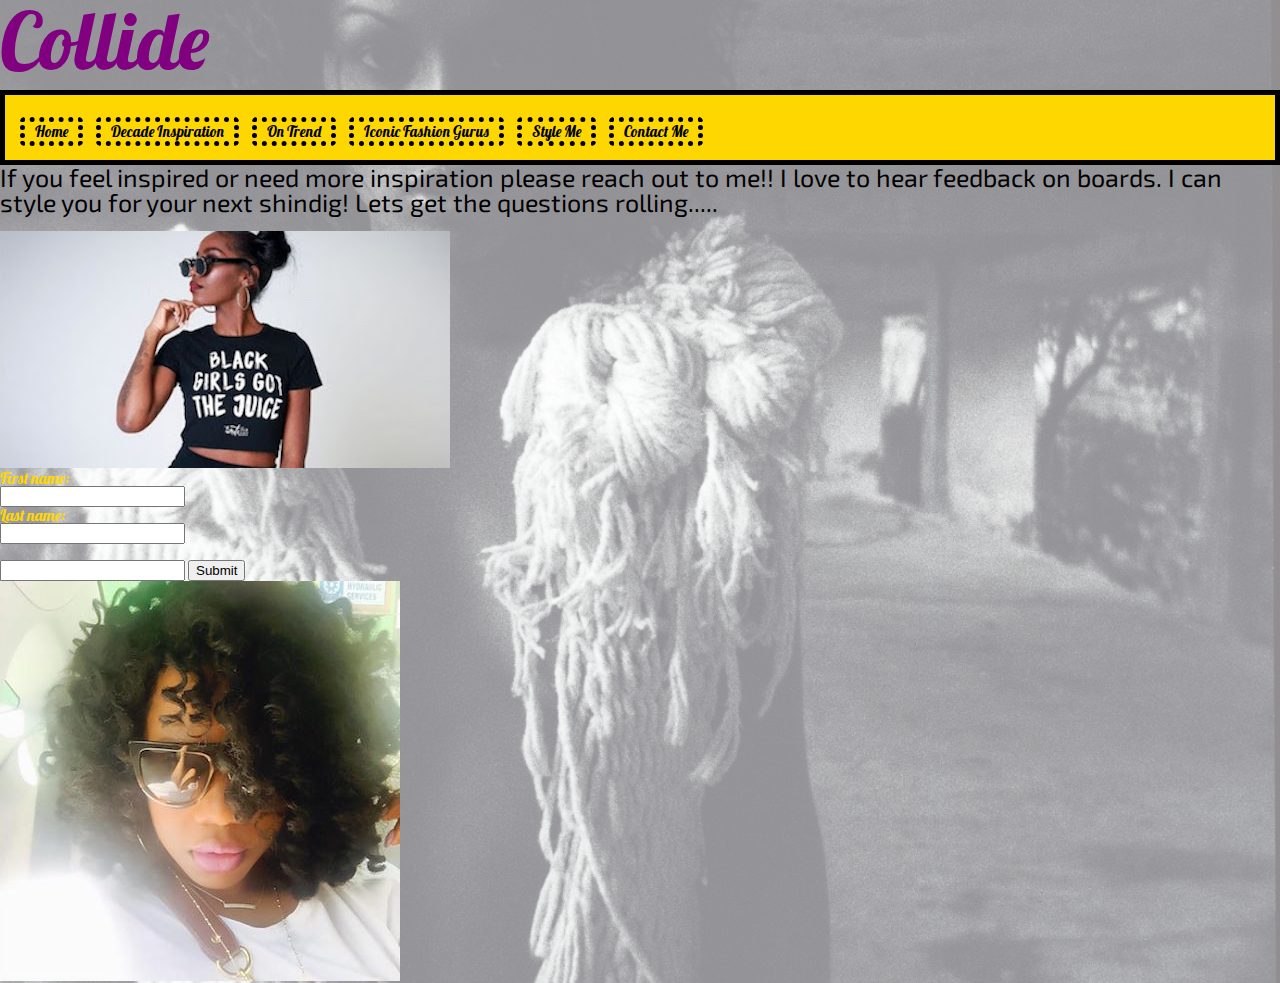
<file: contact.html>
<!DOCTYPE html>
<html>
<head>
<link href="https://fonts.googleapis.com/css?family=Amatic+SC|Architects+Daughter|Bree+Serif|Exo+2|Itim|Lobster|Shadows+Into+Light" rel="stylesheet">
	<!-- external CSS link -->
		<link rel="stylesheet" href="css/reset.css">
		<link rel="stylesheet" href="css/style.css">

	<title>Collide</title>
</head>
<body>
	<header>
		<h1>Collide</h1>
			<div class="header">
				<div class="header content">
					<div class="nav">
						<ul>
							<li><a href="index.html">Home</a></li>
							<li><a href="decadeinspiration.html">Decade Inspiration</a></li>
							<li><a href="ontrend.html">On Trend</a></li>
							<li><a href="iconic.html">Iconic Fashion Gurus</a></li>
							<li><a href="styleme.html">Style Me</a></li>
							<li><a href="contact.html">Contact Me</a></li>
						</ul>	
					</div>	
				</div>
			</div>
		</header>
      <div class="Contact Me">
      <p3> If you feel inspired or need more inspiration please reach out to me!! I love to hear feedback on boards. I can style you for your next shindig! Lets get the questions rolling..... 	
      </p3>
      <br>
      <br>
      <img src="images/gotjuice.jpg">
      </div>

 <form action="action_page.php">
  First name:<br>
  <input type="text" name="firstname" value="">
  <br>
  Last name:<br>
  <input type="text" name="lastname" value="">
  <br><br>
  <input type="text" email="email">
  <input type="submit" value="Submit">
</form>

<img src="images/myself.jpg">

</body>
</html>
</file>
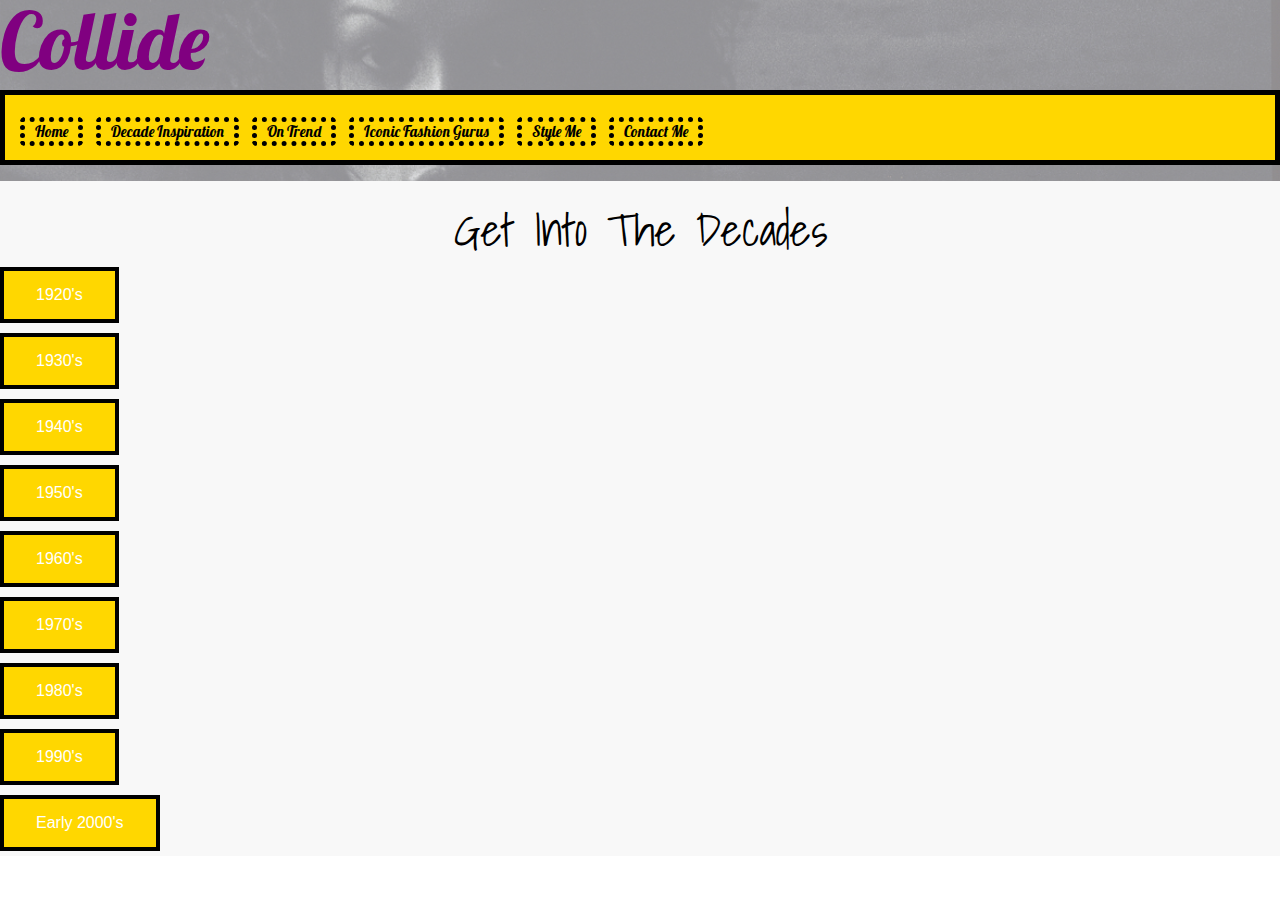
<file: decadeinspiration.html>
<!DOCTYPE html>
<html>
<head>
<link href="https://fonts.googleapis.com/css?family=Amatic+SC|Architects+Daughter|Bree+Serif|Exo+2|Itim|Lobster|Shadows+Into+Light" rel="stylesheet">
	<!-- external CSS link -->
		<link rel="stylesheet" href="css/reset.css">
		<link rel="stylesheet" href="css/style.css">

	<title>Collide</title>
</head>
<body>
	<header>
		<h1>Collide</h1>
			<div class="header">
				<div class="header content">
					<div class="nav">
						<ul>
							<li><a href="index.html">Home</a></li>
							<li><a href="decadeinspiration.html">Decade Inspiration</a></li>
							<li><a href="ontrend.html">On Trend</a></li>
							<li><a href="iconic.html">Iconic Fashion Gurus</a></li>
							<li><a href="styleme.html">Style Me</a></li>
							<li><a href="contact.html">Contact Me</a></li>
						</ul>	
					</div>	
				</div>
			</div>
		</header>
		<br>
		<div class="background-override2">
		<br>
			<div class="h2">
				<h2>Get Into The Decades</h2>
			</div>
			<div class="imageboards"></div>
				<div class="twenties">
					<button type="button">1920's</button>
					<img src="imageboards/artdeco20.png">
				</div>
				<div class="thirties">
					<button type="button">1930's</button>
					<img src="imageboards/1930s.jpg">
				</div>
				<div class="forties">
					<button type="button">1940's</button>
					<img src="imageboards/40sglam.jpg">
				</div>
				<div class="fifties">
					<button type="button">1950's</button>
					<img src="imageboards/50s.jpg">
				</div>
				<div class="sixties">
					<button type="button">1960's</button>
					<img src="imageboards/funky60s.jpg">
				</div>
				<div class="seventies">
					<button type="button">1970's</button>
					<img src="imageboards/70sboho.jpg">
				</div>
				<div class="eighties">
					<button type="button"> 1980's</button>
					<img src="imageboards/80srocket.jpg">
				</div>
				<div class="ninties">
					<button type="button">1990's</button>
					<img src="imageboards/getaclue90.jpg">
					<img src="imageboards/90simage.jpg">
				</div>
				<div class="thousand">
					<button type="button">Early 2000's</button>
					<img src="imageboards/double00.jpg">
				</div>
			</div>
		</div>
<script src="https://ajax.googleapis.com/ajax/libs/jquery/2.2.2/jquery.min.js"></script>
<script type="text/javascript" src="script/script.js"></script>

</body>
</html>
</file>
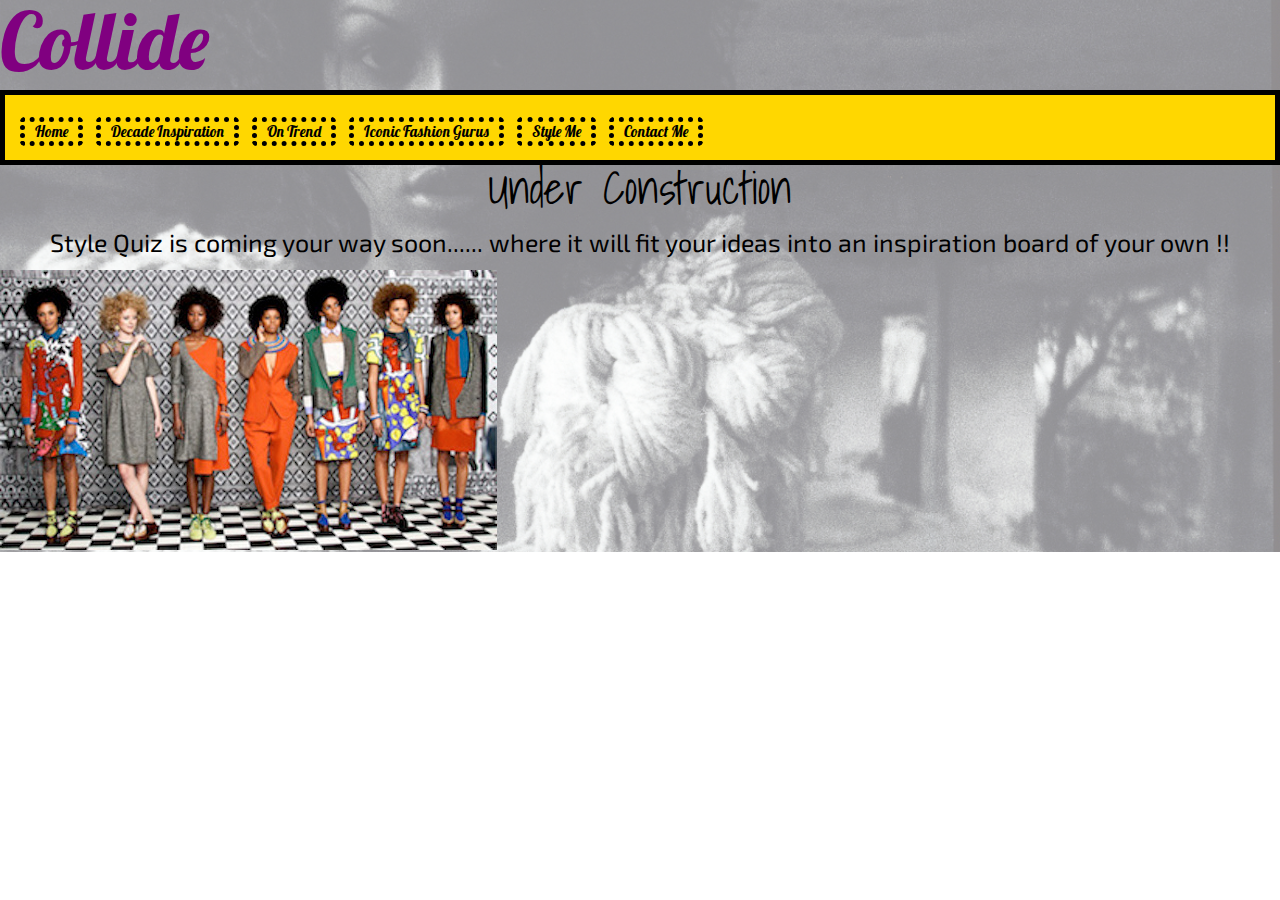
<file: styleme.html>
<!DOCTYPE html>
<html>
<head>
<link href="https://fonts.googleapis.com/css?family=Amatic+SC|Architects+Daughter|Bree+Serif|Exo+2|Itim|Lobster|Shadows+Into+Light" rel="stylesheet">
	<!-- external CSS link -->
		<link rel="stylesheet" href="css/reset.css">
		<link rel="stylesheet" href="css/style.css">

	<title>Collide</title>
</head>
<body><header>
		<h1>Collide</h1>
			<div class="header">
				<div class="header content">
					<div class="nav">
						<ul>
							<li><a href="index.html">Home</a></li>
							<li><a href="decadeinspiration.html">Decade Inspiration</a></li>
							<li><a href="ontrend.html">On Trend</a></li>
							<li><a href="iconic.html">Iconic Fashion Gurus</a></li>
							<li><a href="styleme.html">Style Me</a></li>
							<li><a href="contact.html">Contact Me</a></li>
						</ul>	
					</div>	
				</div>
			</div>
		</header>
		<h2>Under Construction</h2>
		<p>Style Quiz is coming your way soon...... where it will fit your ideas into an inspiration board of your own !! </p>

		<img src="images/afro.jpg">
</body>
</html>
</file>
<file: css/style.css>
body::after {
  content: "";
  background:url(../images/background-image.jpg)no-repeat center center fixed;
  background-size: cover;
  opacity: 0.5;
  top: 0;
  left: 0;
  bottom: 0;
  right: 0;
  position: absolute;
  z-index: -1; 
  height: 100%;
  min-height: 100%;  
}
html{
	height: 100%;
	min-height: 100%;
}

body{
	  /*background-position: cover;*/

	color: gold;
	font-family: "Lobster", cursive;
	position: relative;
}
h1{
	font-size: 80px;
	color: purple;
}

.nav{
	/*list-style-type: none;*/
	background-color: gold;
	margin: 0;
	margin-top: 10px;
	padding: 10px;
	overflow: hidden:;
	border: solid black 5px;
}
/*Float the list items side by side*/
.nav ul{
	/*float: left;*/
	list-style-type: none;
	float: center;
}
.nav li {
	display: inline-block;
}
/*Style the links inside the list items*/
.nav ul li a{
	/*float: center;*/
	padding: 0px 10px 0px 10px;
	margin: 5px;
	margin-top: 5px;
	color: black;
	text-align: center;
	font: 'Bree Serif', serif;
  	width: 5px;
  	height: 5px;
  	border-radius: 5px;
  	border: 5px dotted black;
  	text-decoration: none;
  	/*transition: 0.3s;*/
  	font-size: 15px
}
.headerbreak{
	width: 0;
	border-bottom: 10px;
	height: 0;
}
h2{
	font-size: 45px;
	text-align: center;
	color: black;
	font-family: 'Shadows Into Light', cursive,bold;
}
.carousel-inner > .item > img,
.carousel-inner > .item > a > img {
      width: auto;
      margin: auto;
      height: 350px;
      border:8px solid black;
}
.carousel-control {
	height: 350px !important;
}
.main-section{
	margin: 0px 10px 0px 10px;
	padding: 15px;
}
h3{
	font-size: 65px;
	text-align: center;
	color: black;
	margin: 10px 0px 10px 0px;
}
h4{
	font-size: 40px;
	text-align: center;
	border-style: solid thin black 5px;
	color: white;
	border: black;
	background-color: black;
}
p{	
	color: black;
	font-size: 25px; 
	font-family: 'Exo 2', sans-serif;
	margin-bottom: 15px;
	margin-top: 20px; 
 }
 h5{
 	font-size: 25px;
 	color: black;
 	padding: 10px;
 	font-family: 'Exo 2', sans-serif;
 }

.trend-photo {
  height: 350px;
  width: 350px;
  display: inline-block;
  text-align: center;
  margin-top: 20px;
}
.trend-photo img {
  height: 275px;
}
h6{
	font-size: 40px;
	color: gold;
	text-align: center;
}
p{ text-align: center; }

.logo{
	font-size: 30px;
	color: black;
}
footer {
  background:gold;
  text-align: center;
  margin: auto;
  padding: 0px 0px 0px 0px;


}
footer ul li {
  display: inline-block;
  list-style: none;
  margin: 0 26px 75px;
}
.icons{
	font-size: 30px;
	color: black;
	text-align: center;
	margin: 20px 10px 20px 10px;
}
p.info{
	margin: 10px 10px 10px 10px;
	font: bold;
}
.iconimgs p {
	font-family:'Amatic SC', cursive;
	color: gold;
	font-size: 40px;
}
.iconimgs li {
	text-align: center;
}
.iconimgs img {
	border: 2px solid black;
}
.background-override {
	background: #F9F9F9;
	height:100%;
}
.background-override2 {
	background: #f8f8f8;
	height: 100%;
}
.h2{
	color: black;
	font-family:'Exo 2', sans-serif;
	font-size: 30px;
	padding: 10px 5px;	
}
.twenties button {
    background-color: gold;
    border: 4px solid black;
    color: white;
    padding: 15px 32px;
    margin: 5px 0px 5px 0px;
    text-align: center;
    text-decoration: none;
    display: inline-block;
    font-size: 16px;
}

.twenties img {
	display: none;
	border:5px solid black;
}
.thirties button{
	background-color: gold;
    border: 4px solid black;
    color: white;
    padding: 15px 32px;
    margin: 5px 0px 5px 0px;
    text-align: center;
    text-decoration: none;
    display: inline-block;
    font-size: 16px;
}
.thirties img{
	display: none;
	border:5px solid black;
}
.forties button{
	background-color: gold;
    border: 4px solid black;
    color: white;
    padding: 15px 32px;
   	margin: 5px 0px 5px 0px;
    text-align: center;
    text-decoration: none;
    display: inline-block;
    font-size: 16px;
}
.forties img{
	display: none;
	border:5px solid black;	
}
.fifties button{
	background-color: gold;
    border: 4px solid black;
    color: white;
    padding: 15px 32px;
    margin: 5px 0px 5px 0px;
    text-align: center;
    text-decoration: none;
    display: inline-block;
    font-size: 16px;
}
.fifties img{
	border:5px solid black;
	display: none;
}
.sixties button{
	background-color: gold;
    border: 4px solid black;
    color: white;
    padding: 15px 32px;
    margin: 5px 0px 5px 0px;
    text-align: center;
    text-decoration: none;
    display: inline-block;
    font-size: 16px;
}
.sixties img{
	display: none;
	border:5px solid black;
}
.seventies button{
	background-color: gold;
    border: 4px solid black;
    color: white;
    padding: 15px 32px;
    margin: 5px 0px 5px 0px;
    text-align: center;
    text-decoration: none;
    display: inline-block;
    font-size: 16px;
}
.seventies img{
	display: none;
	border:5px solid black;
}
.eighties button{
	background-color: gold;
    border: 4px solid black;
    color: white;
    padding: 15px 32px;
    margin: 5px 0px 5px 0px;
    text-align: center;
    text-decoration: none;
    display: inline-block;
    font-size: 16px;
}
.eighties img{
	display: none;
	border:5px solid black;
}
.ninties button{
	background-color: gold;
    border: 4px solid black;
    color: white;
    padding: 15px 32px;
    margin: 5px 0px 5px 0px;
    text-align: center;
    text-decoration: none;
    display: inline-block;
    font-size: 16px;
}
.ninties img{
	display: none;
	border:5px solid black;
}
.thousand button{
	background-color: gold;
    border: 4px solid black;
    color: white;
    padding: 15px 32px;
    margin: 5px 0px 5px 0px;
    text-align: center;
    text-decoration: none;
    display: inline-block;
    font-size: 16px;
}
.thousand img{
	display: none;
	border:5px solid black;
}

p2{
	font-family: 'Exo 2', sans-serif;
	font-size: 30px;
	color: black;
	text-align: center;
}
li{
	color: gold;
	font-size: 25px;
	text-align: left;
	padding: 10px 0px 10px 0px;
}
.trendboards{
	border: 4px solid black;
}
.videoshow{
	text-align: center;
}
p3{
	font-family: 'Exo 2', sans-serif;
	font-size: 25px;
	color: black;
	text-align: center;
}

@media screen and (max-width: 650px) {}
</file>
